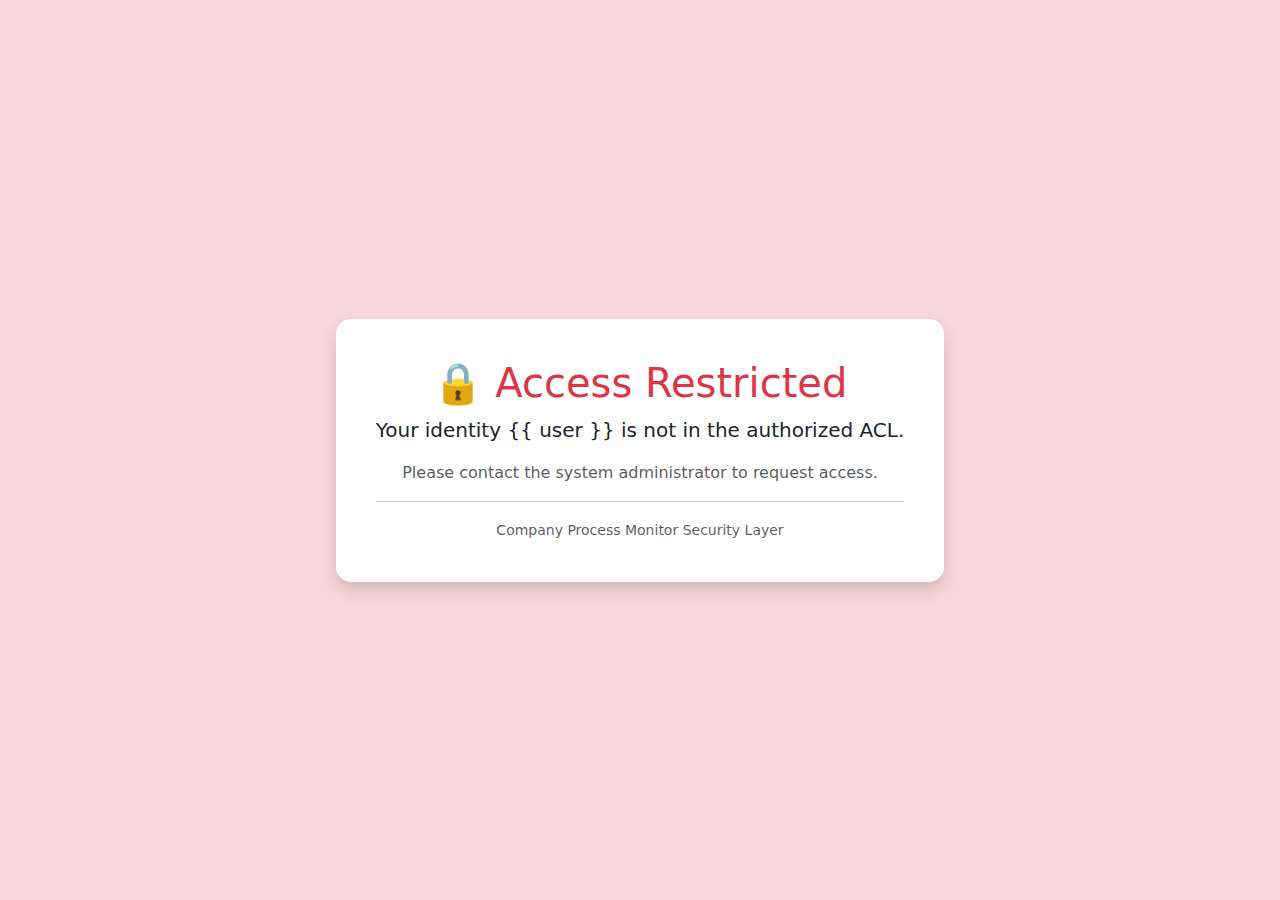
<file: Access denied.html>
<!DOCTYPE html>
<html>
<head>
    <title>Access Denied</title>
    <link href="https://cdn.jsdelivr.net/npm/bootstrap@5.3.0/dist/css/bootstrap.min.css" rel="stylesheet">
    <style>
        body { background-color: #f8d7da; display: flex; align-items: center; justify-content: center; height: 100vh; }
        .error-card { text-align: center; padding: 40px; background: white; border-radius: 15px; shadow: 0 10px 30px rgba(0,0,0,0.1); }
    </style>
</head>
<body>
    <div class="error-card shadow">
        <h1 class="text-danger">🔒 Access Restricted</h1>
        <p class="lead">Your identity <strong>{{ user }}</strong> is not in the authorized ACL.</p>
        <p class="text-muted">Please contact the system administrator to request access.</p>
        <hr>
        <small class="text-muted">Company Process Monitor Security Layer</small>
    </div>
</body>
</html>
</file>
